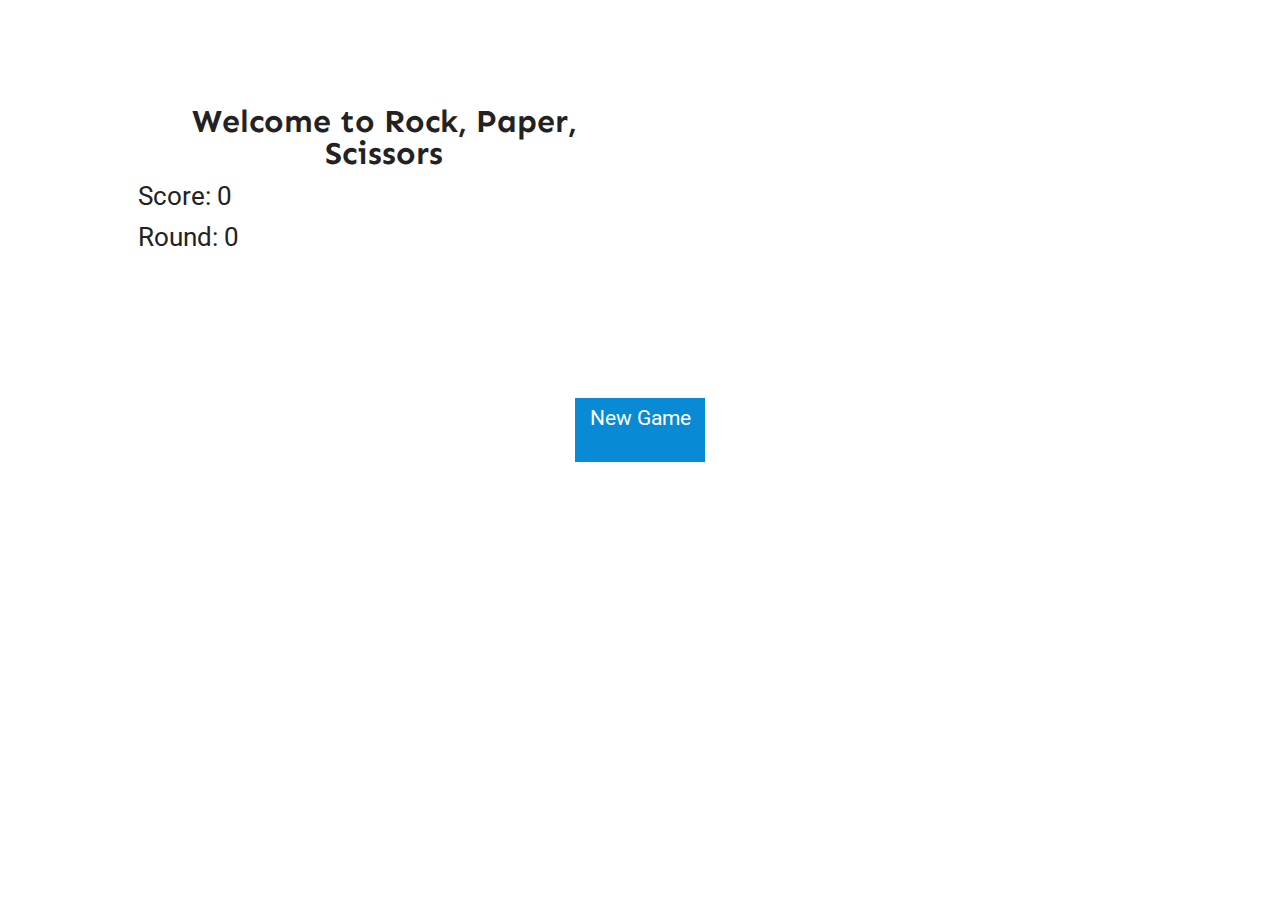
<file: index.html>
<!DOCTYPE html>
<html class="no-js">
  <head>
    <meta charset="utf-8" />
    <meta http-equiv="X-UA-Compatible" content="IE=edge" />
    <title>Rock, Paper, Scissors</title>
    <meta name="description" content="" />
    <meta name="viewport" content="width=device-width, initial-scale=1" />
    <link rel="stylesheet" href="css/reset.css" />
    <link rel="stylesheet" href="css/indexstyling.css" />
    <link
      href="https://fonts.googleapis.com/css?family=Roboto|Sen&display=swap"
      rel="stylesheet"
    />
  </head>
  <body>
    <main>
      <div class="grid">
        <div class="left">
          <div class="container">
            <h1 class="title">Welcome to Rock, Paper, Scissors</h1>
            <p id="score" class="text">Score: 0</p>
            <p id="round" class="text">Round: 0</p>
            <p id="outcome" class="text"></p>
            <h2 id="message" class="text"></h2>
          </div>
        </div>
        <div class="right">
          <p id="computer" class="text"></p>
        </div>
        <a id="startgame" class="startgame">New Game</a>
        <div id="buttons" class="hidden">
          <button id="rock" class="btn rock m15"></button>
          <button id="paper" class="btn paper m15"></button>
          <button id="scissors" class="btn scissors m15"></button>
        </div>
      </div>
    </main>

    <script src="scripts/gamelogic.js"></script>
  </body>
</html>
</file>
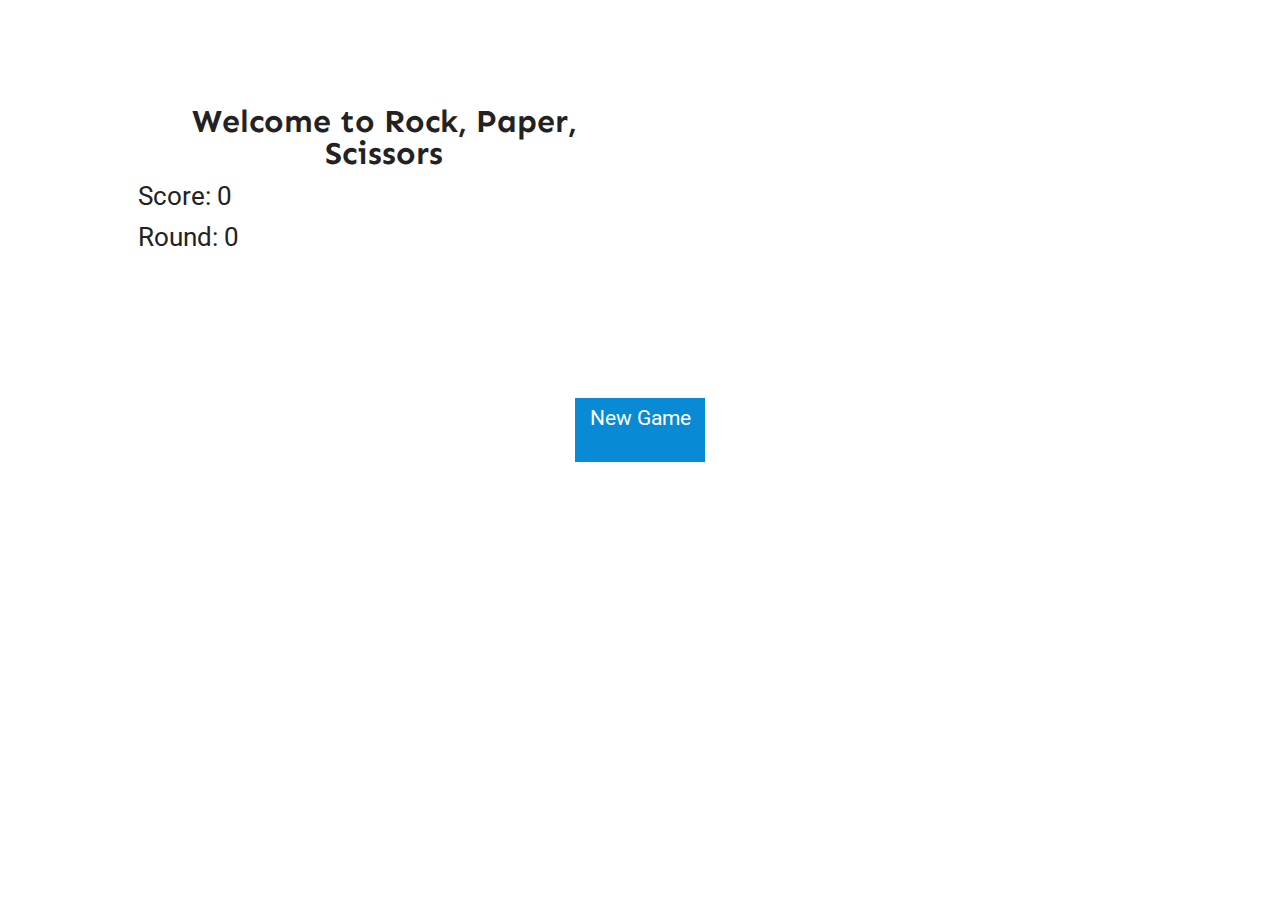
<file: pages/index.html>
<!DOCTYPE html>
<!--[if lt IE 7]>      <html class="no-js lt-ie9 lt-ie8 lt-ie7"> <![endif]-->
<!--[if IE 7]>         <html class="no-js lt-ie9 lt-ie8"> <![endif]-->
<!--[if IE 8]>         <html class="no-js lt-ie9"> <![endif]-->
<!--[if gt IE 8]><!-->
<html class="no-js">
  <!--<![endif]-->
  <head>
    <meta charset="utf-8" />
    <meta http-equiv="X-UA-Compatible" content="IE=edge" />
    <title>Rock, Paper, Scissors</title>
    <meta name="description" content="" />
    <meta name="viewport" content="width=device-width, initial-scale=1" />
    <link rel="stylesheet" href="../css/reset.css" />
    <link rel="stylesheet" href="../css/indexstyling.css" />
    <link
      href="https://fonts.googleapis.com/css?family=Roboto|Sen&display=swap"
      rel="stylesheet"
    />
  </head>
  <body>
    <!--[if lt IE 7]>
      <p class="browsehappy">
        You are using an <strong>outdated</strong> browser. Please
        <a href="#">upgrade your browser</a> to improve your experience.
      </p>
    <![endif]-->

    <main>
      <div class="grid">
        <div class="left">
          <div class="container">
            <h1 class="title">Welcome to Rock, Paper, Scissors</h1>
            <p id="score" class="text">Score: 0</p>
            <p id="round" class="text">Round: 0</p>
            <p id="outcome" class="text"></p>
            <h2 id="message" class="text"></h2>
          </div>
        </div>
        <div class="right">
          <p id="computer" class="text"></p>
        </div>
        <a id="startgame" class="startgame">New Game</a>
        <div id="buttons" class="hidden">
          <button id="rock" class="btn rock m15"></button>
          <button id="paper" class="btn paper m15"></button>
          <button id="scissors" class="btn scissors m15"></button>
        </div>
      </div>
    </main>

    <script src="../scripts/gamelogic.js"></script>
  </body>
</html>
</file>
<file: css/indexstyling.css>
body {
  min-height: 100vh;
}

.grid {
  position: absolute;
  top: 50%;
  left: 50%;
  width: 80vw;
  height: 80vh;
  transform: translate(-50%, -50%);
  display: grid;
  grid-template-columns: 1fr 1fr;
  grid-template-rows: auto;
}

.left {
  background-color: #fff;
}

.right {
  background-color: #fff;
}

.title {
  font-family: "Sen", sans-serif;
  font-size: 2em;
  text-align: center;
  margin: 15px 10px;
  font-weight: bold;
}

.text {
  font-family: "Roboto", sans-serif;
  font-size: 1.6em;
  text-align: left;
  margin: 15px 10px;
}

.hidden {
  visibility: hidden;
  grid-column-start: 1;
  grid-column-end: 3;
  display: flex;
  flex-direction: row;
  justify-content: space-evenly;
  height: 300px;
  margin-top: 25px;
}

.startgame {
  display: block;
  margin: 0 auto;
  padding: 10px 0;
  width: 130px;
  background-color: rgb(9, 138, 212);
  color: #fff;
  font-family: "Roboto", sans-serif;
  cursor: pointer;
  text-align: center;
  font-size: 1.3em;
  grid-column-start: 1;
  grid-column-end: 3;
}

.startgame:hover {
  background-color: rgba(9, 137, 212, 0.897);
}

.buttons {
  visibility: visible;
  grid-column-start: 1;
  grid-column-end: 3;
  display: flex;
  flex-direction: row;
  justify-content: space-evenly;
  height: 300px;
  margin-top: 25px;
}

.container {
  display: block;
  height: 30vh;
}

.btn {
  display: block;
  background-size: cover;
  background-repeat: no-repeat;
  width: 150px;
  height: 150px;
  border-radius: 0;
  background-color: #fff;
}

.rock {
  background-image: url("https://external-content.duckduckgo.com/iu/?u=http%3A%2F%2F4.bp.blogspot.com%2F-kHtD_QRIa00%2FT01FXL-UXzI%2FAAAAAAAAOpM%2FqKpE6FmK79M%2Fs400%2Frock.jpg&f=1&nofb=1");
}

.paper {
  background-image: url("https://external-content.duckduckgo.com/iu/?u=http%3A%2F%2Fassets.stickpng.com%2Fthumbs%2F580b585b2edbce24c47b245f.png&f=1&nofb=1");
}

.scissors {
  background-image: url("https://external-content.duckduckgo.com/iu/?u=http%3A%2F%2Fs7d1.scene7.com%2Fis%2Fimage%2Fofficedepot%2F323824_p_wipo%3F%24OD-Dynamic%24%26wid%3D450%26hei%3D450&f=1&nofb=1");
}
</file>
